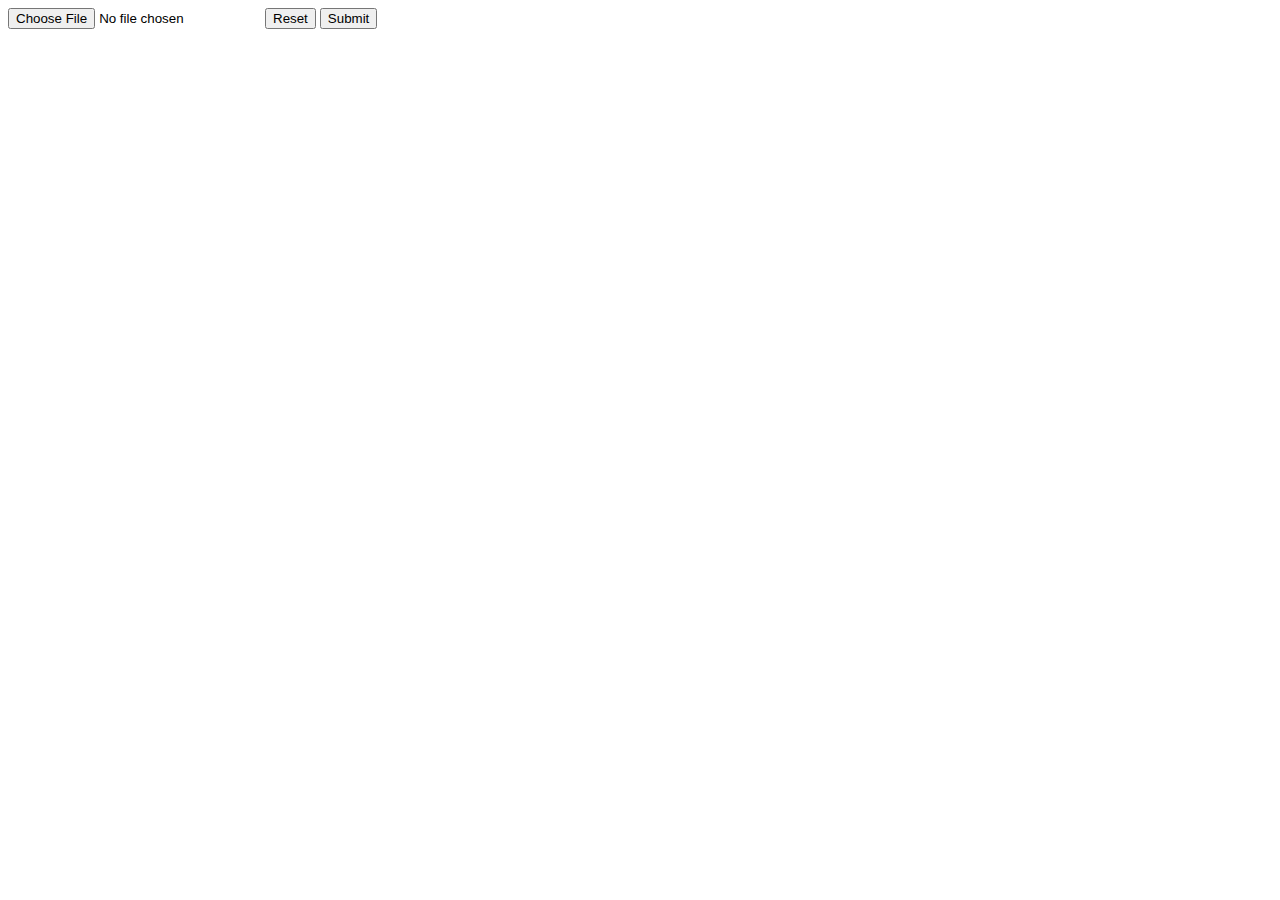
<file: templates/upload.html>
<!doctype html>
<html>
    <head>
        <title>Upload File</title>
    </head>
    <body>
        <form method="post" enctype="multipart/form-data" action="{{ url_for('upload_file') }}">
            <input type="file" name="the_file"/>
            <input type="reset" name="Reset"/>
            <input type="submit" name="Submit"/>
        </form>
    </body>
</html>
</file>
